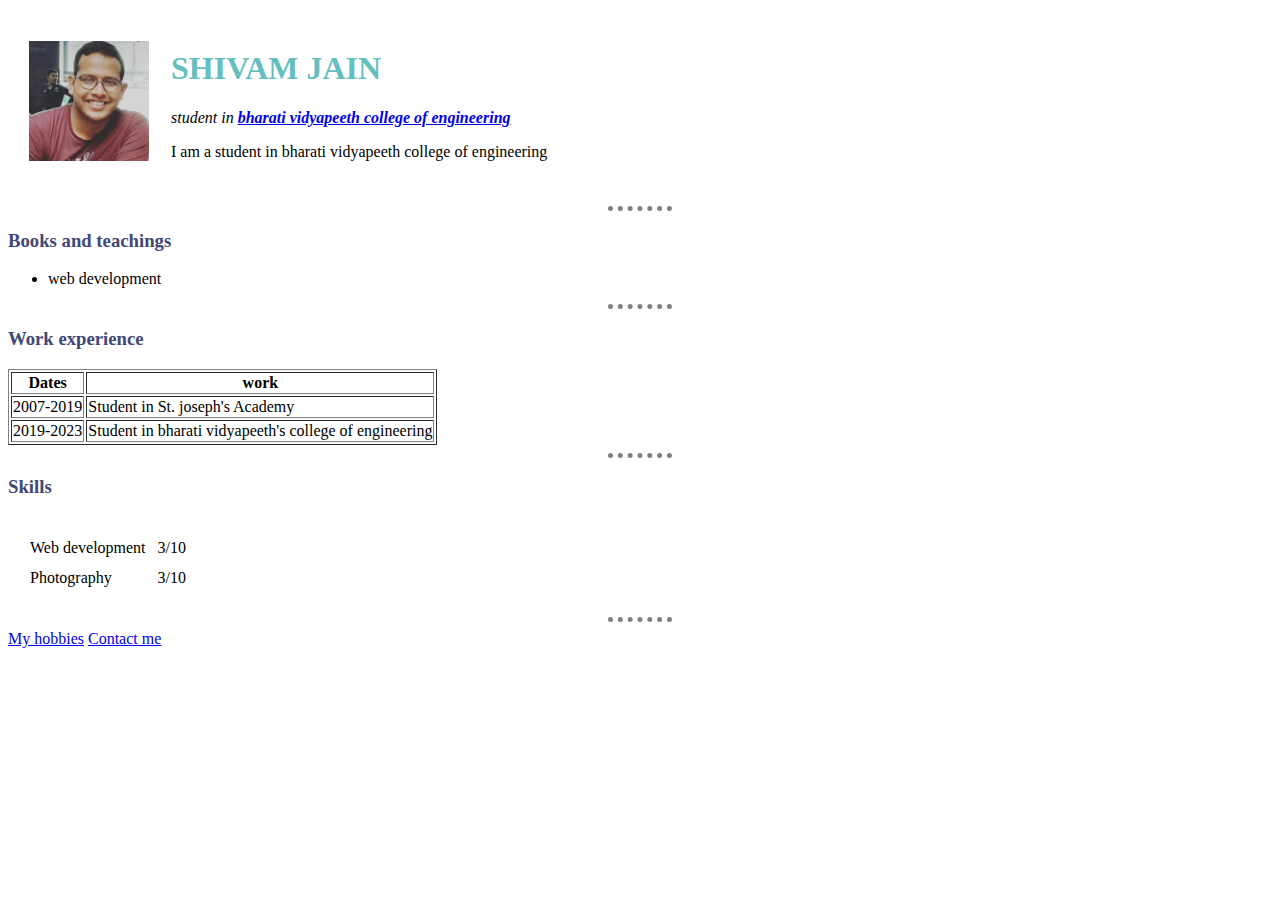
<file: index.html>
<!DOCTYPE html>
<html>
  <head>
    <meta charset="utf-8">
    <title>Shivam's personal site</title>
    <link rel="stylesheet" href="css/styles.css">

  </head>

   <body>
    <table cellspacing="20">
      <tr>
        <td><img src="images/Shivam.jpeg" alt="Shivam's photo"></td>
        <td><h1>SHIVAM JAIN</h1><p><em>student in <strong><a href="https://www.bvcoend.ac.in/">bharati vidyapeeth college of engineering</a></strong></em></p>
        <p>I am a student in bharati vidyapeeth college of engineering</p></td>
      </tr>
    </table>
    <hr>
    <h3>Books and teachings</h3>
    <ul>
      <li>web development</li>
    </ul>
    <hr>
    <h3>Work experience</h3>
    <table border="1">
      <thead>
        <th>Dates</th>
        <th>work</th>
      </thead>
      <tbody>
        <tr>
          <td>2007-2019</td>
          <td>Student in St. joseph's Academy</td>
        </tr>
        <tr>
          <td>2019-2023</td>
          <td>Student in bharati vidyapeeth's college of engineering</td>
        </tr>
      </tbody>
      <tfoot>

      </tfoot>
    </table>
    <hr>
    <h3>Skills</h3>
    <table cellspacing="10">
      <tr>
        <td><table cellspacing="10">
          <tr>
            <td>Web development</td>
            <td>3/10</td>
          </tr>
          <tr>
            <td>Photography</td>
            <td>3/10</td>
          </tr>
        </table></td>
     </tr>
    </table>

    <hr>
    <a href="hobbies.html">My hobbies</a>
    <a href="contactme.html">Contact me</a>
  </body>
</html>
</file>
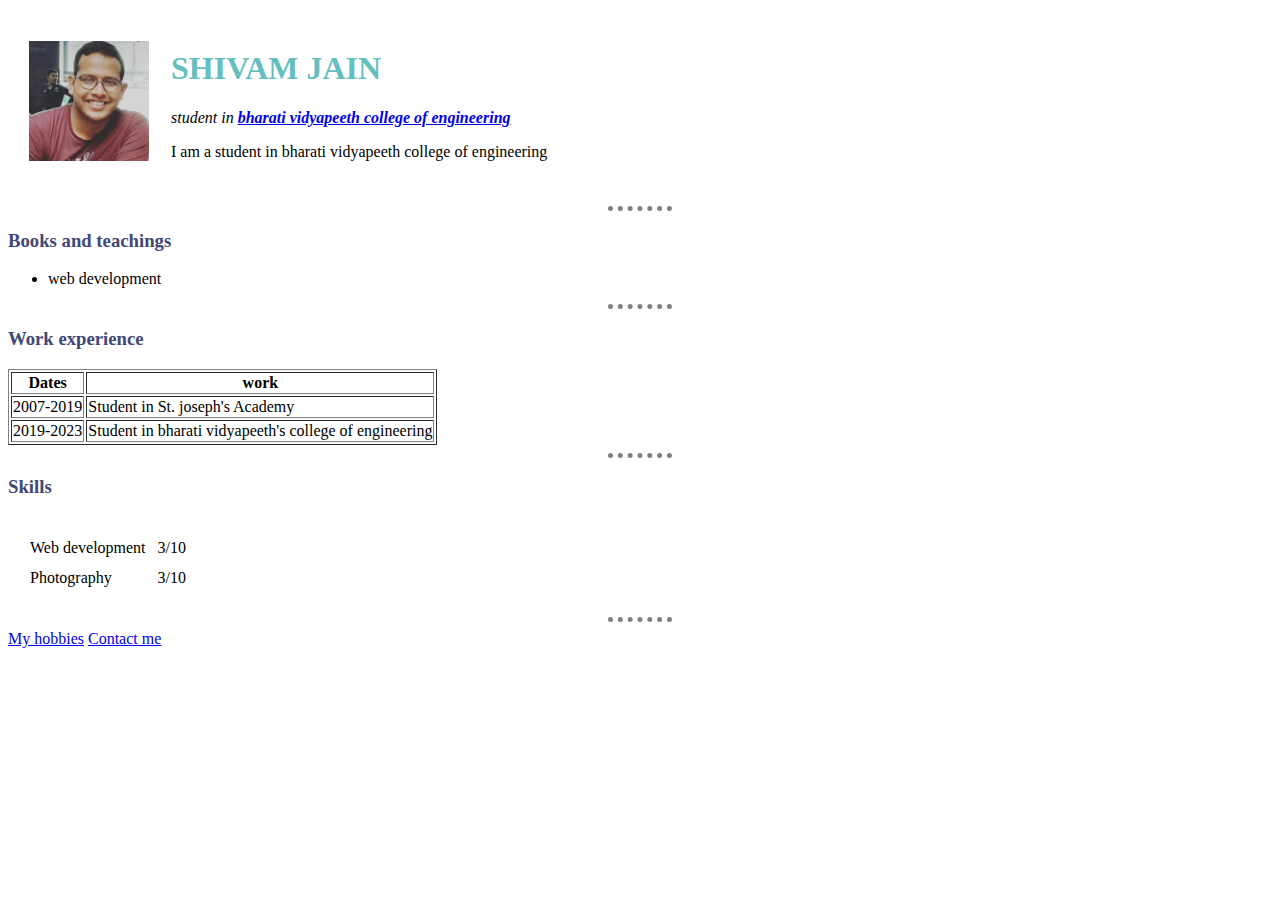
<file: HTML - personal file/index.html>
<!DOCTYPE html>
<html>
  <head>
    <meta charset="utf-8">
    <title>Shivam's personal site</title>
    <link rel="stylesheet" href="../css/styles.css">

  </head>

   <body>
    <table cellspacing="20">
      <tr>
        <td><img src="Shivam.jpeg" alt="Shivam's photo"></td>
        <td><h1>SHIVAM JAIN</h1><p><em>student in <strong><a href="https://www.bvcoend.ac.in/">bharati vidyapeeth college of engineering</a></strong></em></p>
        <p>I am a student in bharati vidyapeeth college of engineering</p></td>
      </tr>
    </table>
    <hr>
    <h3>Books and teachings</h3>
    <ul>
      <li>web development</li>
    </ul>
    <hr>
    <h3>Work experience</h3>
    <table border="1">
      <thead>
        <th>Dates</th>
        <th>work</th>
      </thead>
      <tbody>
        <tr>
          <td>2007-2019</td>
          <td>Student in St. joseph's Academy</td>
        </tr>
        <tr>
          <td>2019-2023</td>
          <td>Student in bharati vidyapeeth's college of engineering</td>
        </tr>
      </tbody>
      <tfoot>

      </tfoot>
    </table>
    <hr>
    <h3>Skills</h3>
    <table cellspacing="10">
      <tr>
        <td><table cellspacing="10">
          <tr>
            <td>Web development</td>
            <td>3/10</td>
          </tr>
          <tr>
            <td>Photography</td>
            <td>3/10</td>
          </tr>
        </table></td>
     </tr>
    </table>

    <hr>
    <a href="hobbies.html">My hobbies</a>
    <a href="contactme.html">Contact me</a>
  </body>
</html>
</file>
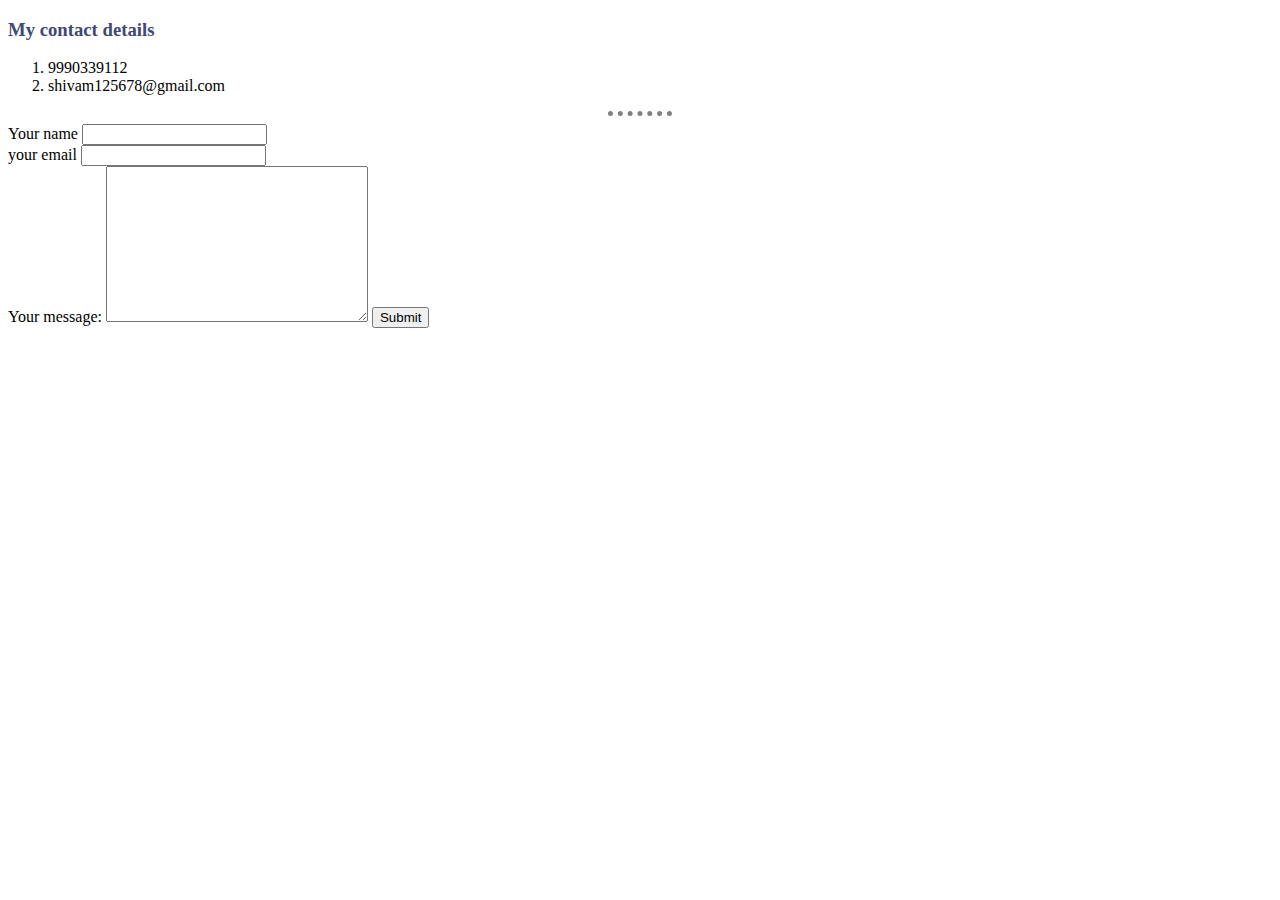
<file: contactme.html>
<!DOCTYPE html>
<html>
  <head>
    <meta charset="utf-8">
    <title>contact me</title>
    <link rel="stylesheet" href="css/styles.css">
  </head>
  <body>
    <h3>My contact details</h3>
    <ol>
      <li>9990339112</li>
      <li>shivam125678@gmail.com</li>
    </ol>
    <hr>
    <form class="" action="mailto:shivam125678@gmail.com" method="post" enctype="text/plain">
      <label>Your name</label>
      <input type="text" name="your name" value=""><br>
      <label>your email</label>
      <input type="email" name="your email" value=""><br>
      <label>Your message: </label>
      <textarea name="your message" rows="10" cols="30"></textarea>
      <input type="submit" name="">

    </form>
    </body>
</html>
</file>
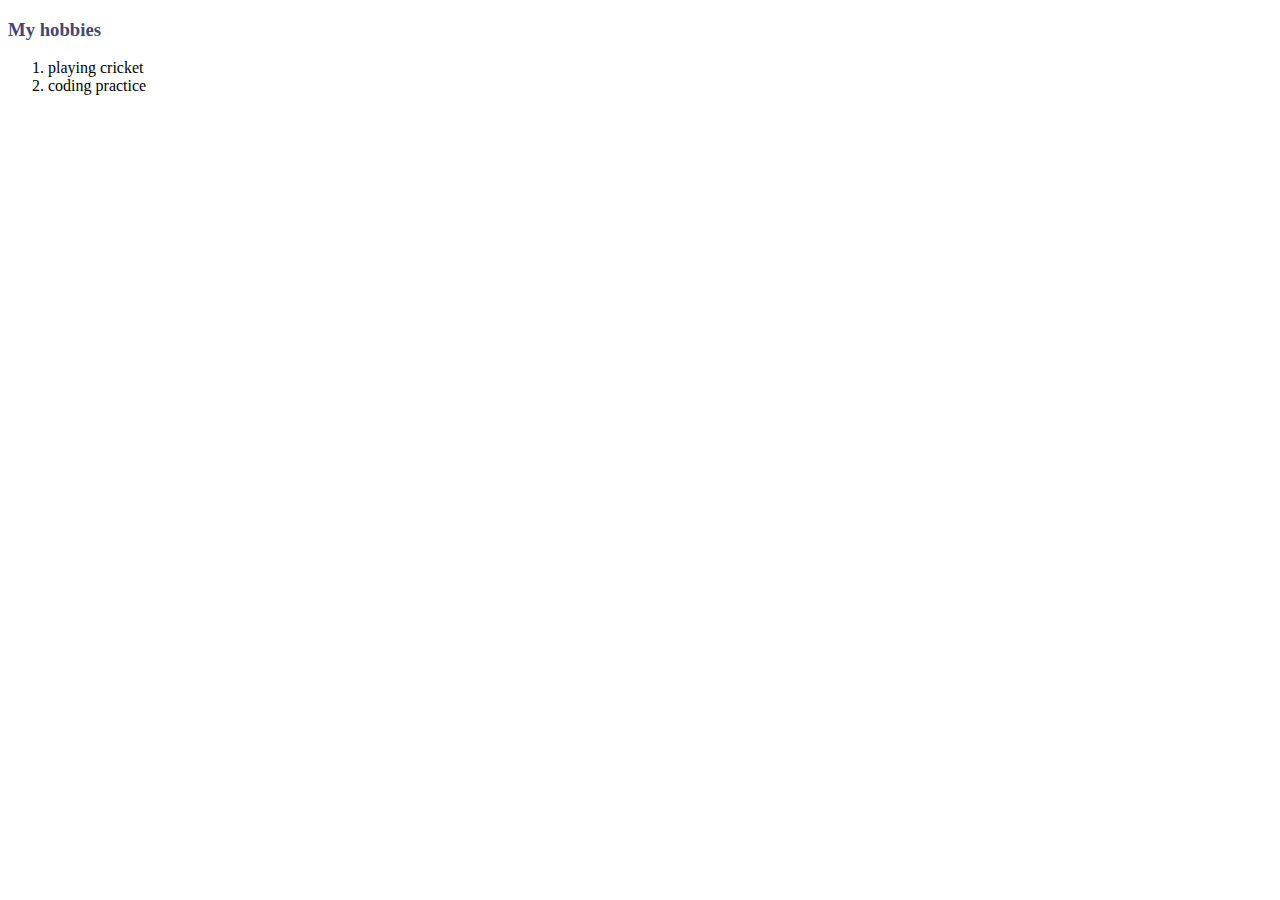
<file: hobbies.html>
<!DOCTYPE html>
<html>
  <head>
    <meta charset="utf-8">
    <title>My hobbies</title>
    <link rel="stylesheet" href="css/styles.css">
  </head>
  <body>
    <h3>My hobbies</h3>
  <ol>
    <li>playing cricket</li>
    <li>coding practice</li>
  </ol>
  </body>
</html>
</file>
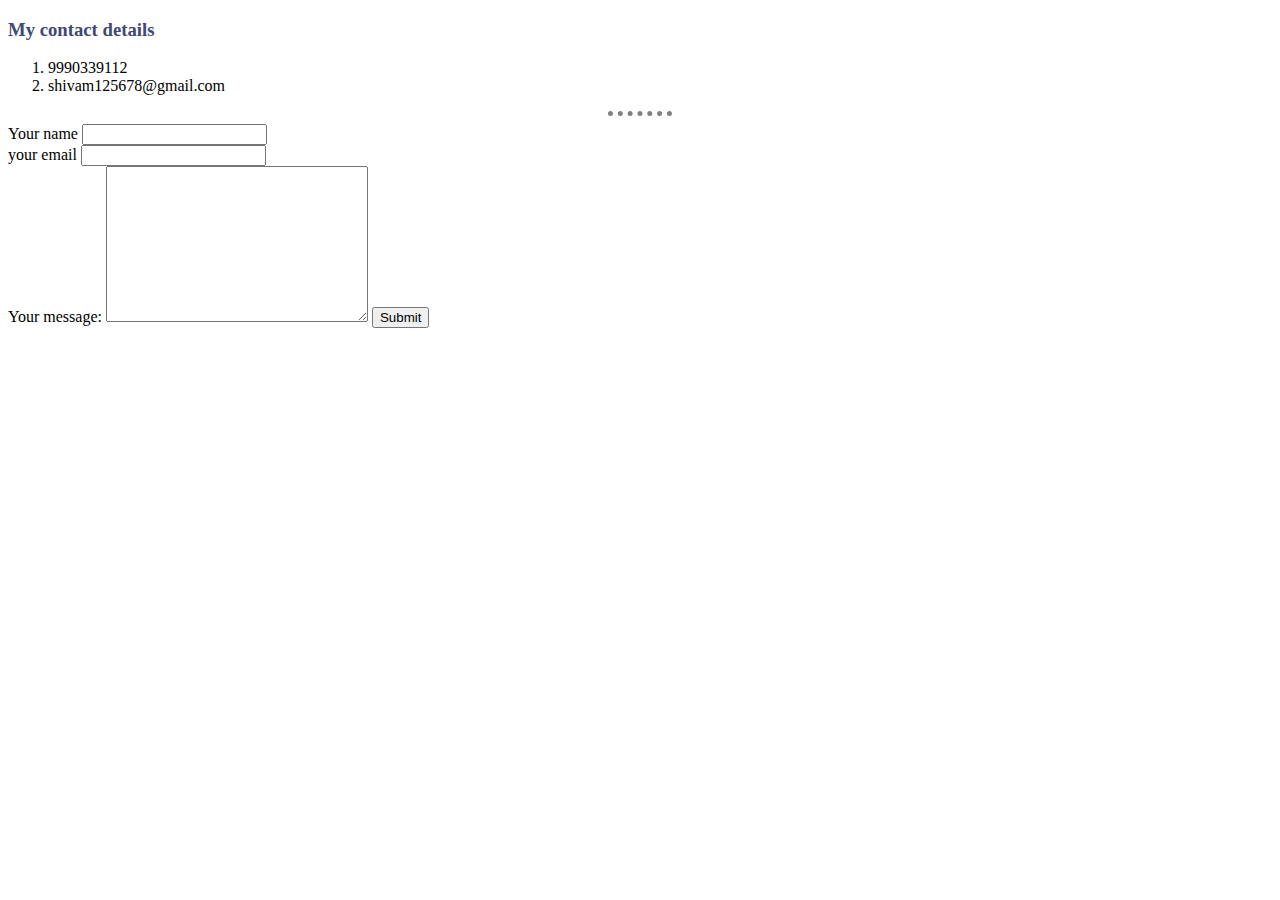
<file: HTML - personal file/contactme.html>
<!DOCTYPE html>
<html>
  <head>
    <meta charset="utf-8">
    <title>contact me</title>
    <link rel="stylesheet" href="../css/styles.css">
  </head>
  <body>
    <h3>My contact details</h3>
    <ol>
      <li>9990339112</li>
      <li>shivam125678@gmail.com</li>
    </ol>
    <hr>
    <form class="" action="mailto:shivam125678@gmail.com" method="post" enctype="text/plain">
      <label>Your name</label>
      <input type="text" name="your name" value=""><br>
      <label>your email</label>
      <input type="email" name="your email" value=""><br>
      <label>Your message: </label>
      <textarea name="your message" rows="10" cols="30"></textarea>
      <input type="submit" name="">

    </form>
    </body>
</html>
</file>
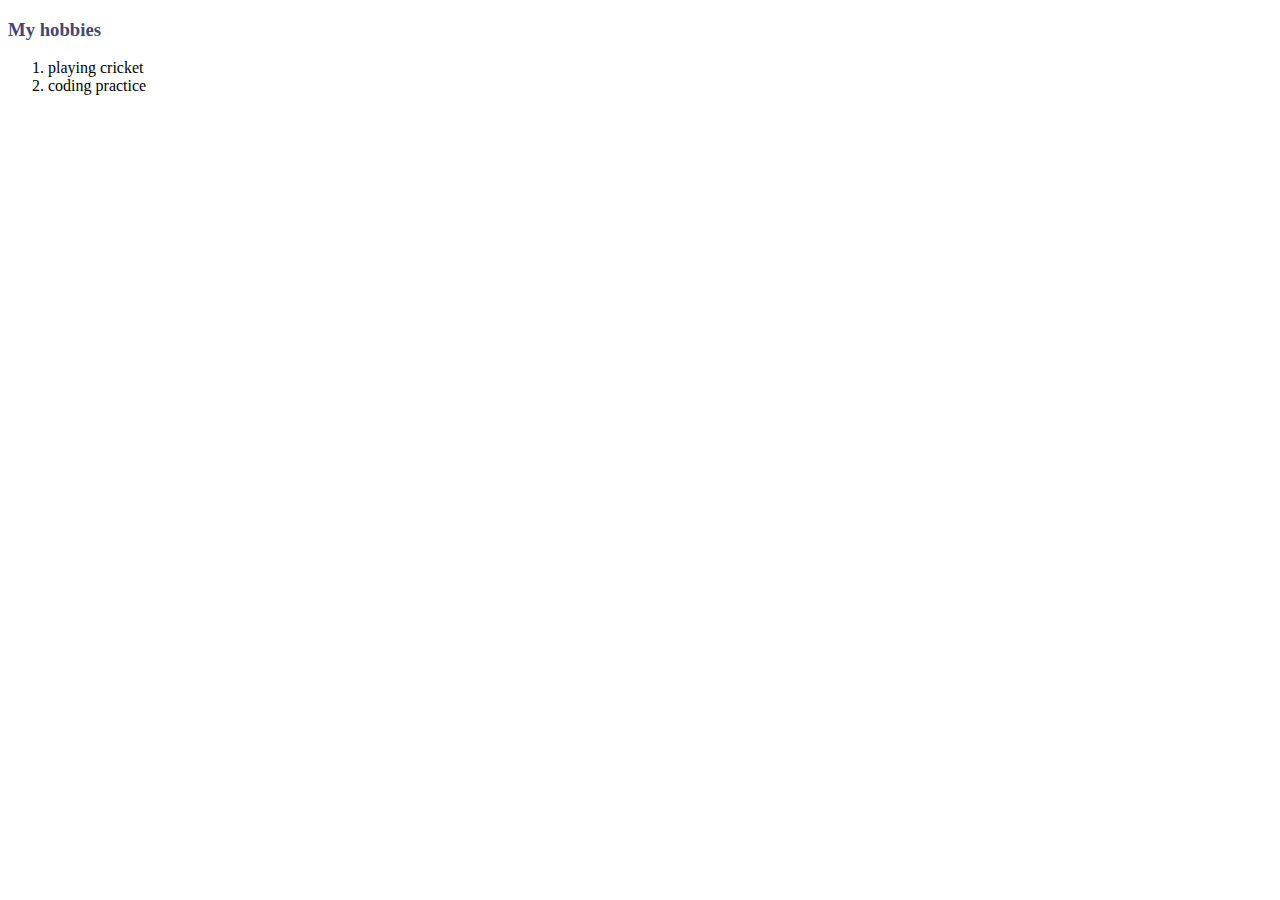
<file: HTML - personal file/hobbies.html>
<!DOCTYPE html>
<html>
  <head>
    <meta charset="utf-8">
    <title>My hobbies</title>
    <link rel="stylesheet" href="../css/styles.css">
  </head>
  <body>
    <h3>My hobbies</h3>
  <ol>
    <li>playing cricket</li>
    <li>coding practice</li>
  </ol>
  </body>
</html>
</file>
<file: css/styles.css>
body{
  background-color: #EA6F6;
}
h1{
  color: #66BFBF;
}
h3{
  color: #424874;
}
hr{
  border-style: none;
  border-top-style: dotted;
  border-color: grey;
  border-width: 5px;
  width: 5%;
}
img{
  height: 120px;
}
</file>
